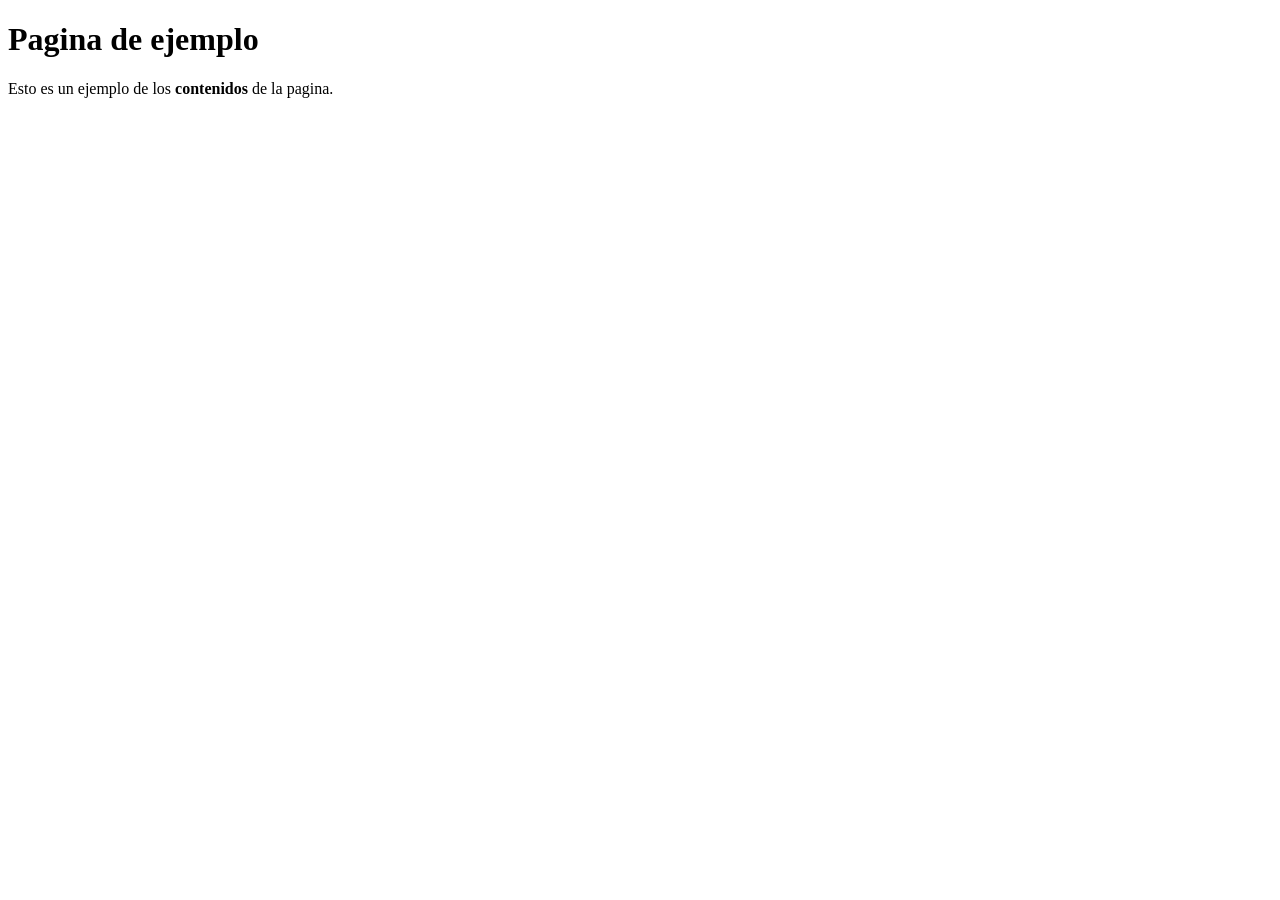
<file: Index.html>
<!doctype html>
<html>
  <head>
    <title>Este es el titulo de la pagina</title>
  </head>
  <body>
<h1>Pagina de ejemplo</h1>
    <p>Esto es un ejemplo de los <strong>contenidos</strong> de la pagina.</p>
  </body>
</html>
</file>
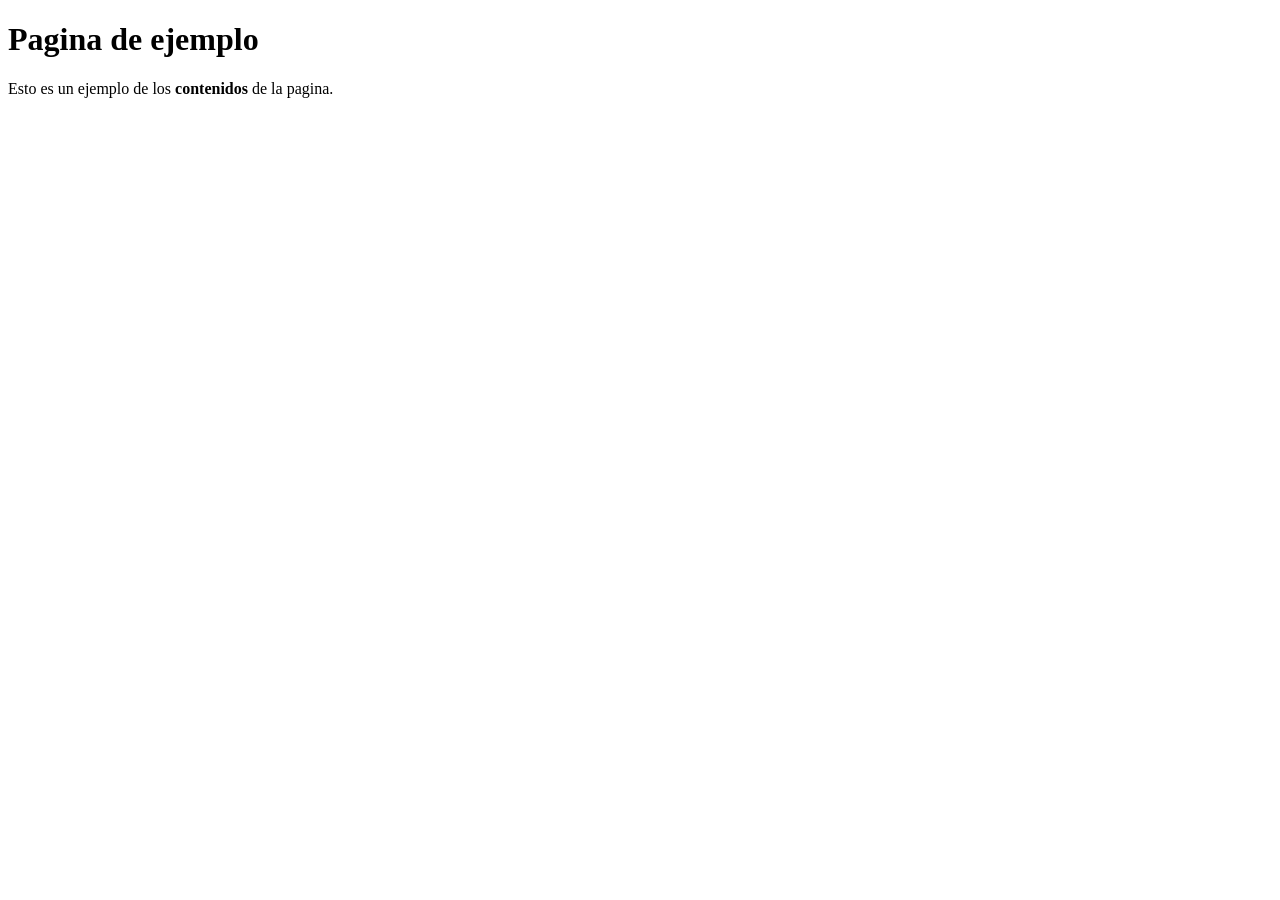
<file: index.html>
<!doctype html>
<html>
  <head>
    <title>Este es el titulo de la pagina</title>
  </head>
  <body>
<h1>Pagina de ejemplo</h1>
    <p>Esto es un ejemplo de los <strong>contenidos</strong> de la pagina.</p>
  </body>
</html>
</file>
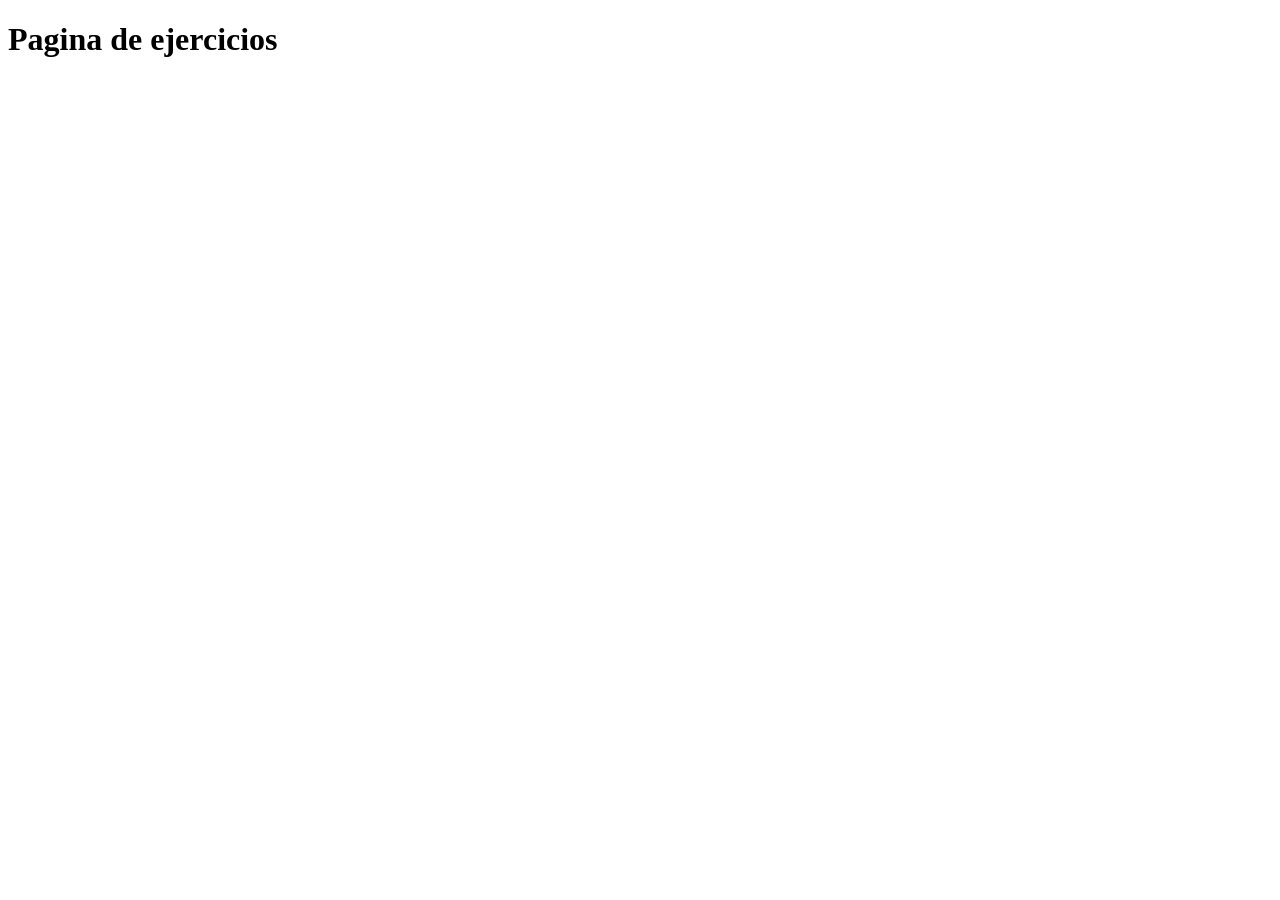
<file: Ejercicios/index.html>
<!DOCTYPE html>
<html lang="en">
<head>
    <meta charset="UTF-8">
    <meta http-equiv="X-UA-Compatible" content="IE=edge">
    <meta name="viewport" content="width=device-width, initial-scale=1.0">
    <title>Ejercicios</title>
</head>
<body>
    <h1>Pagina de ejercicios</h1>
    
</body>
</html>
</file>
